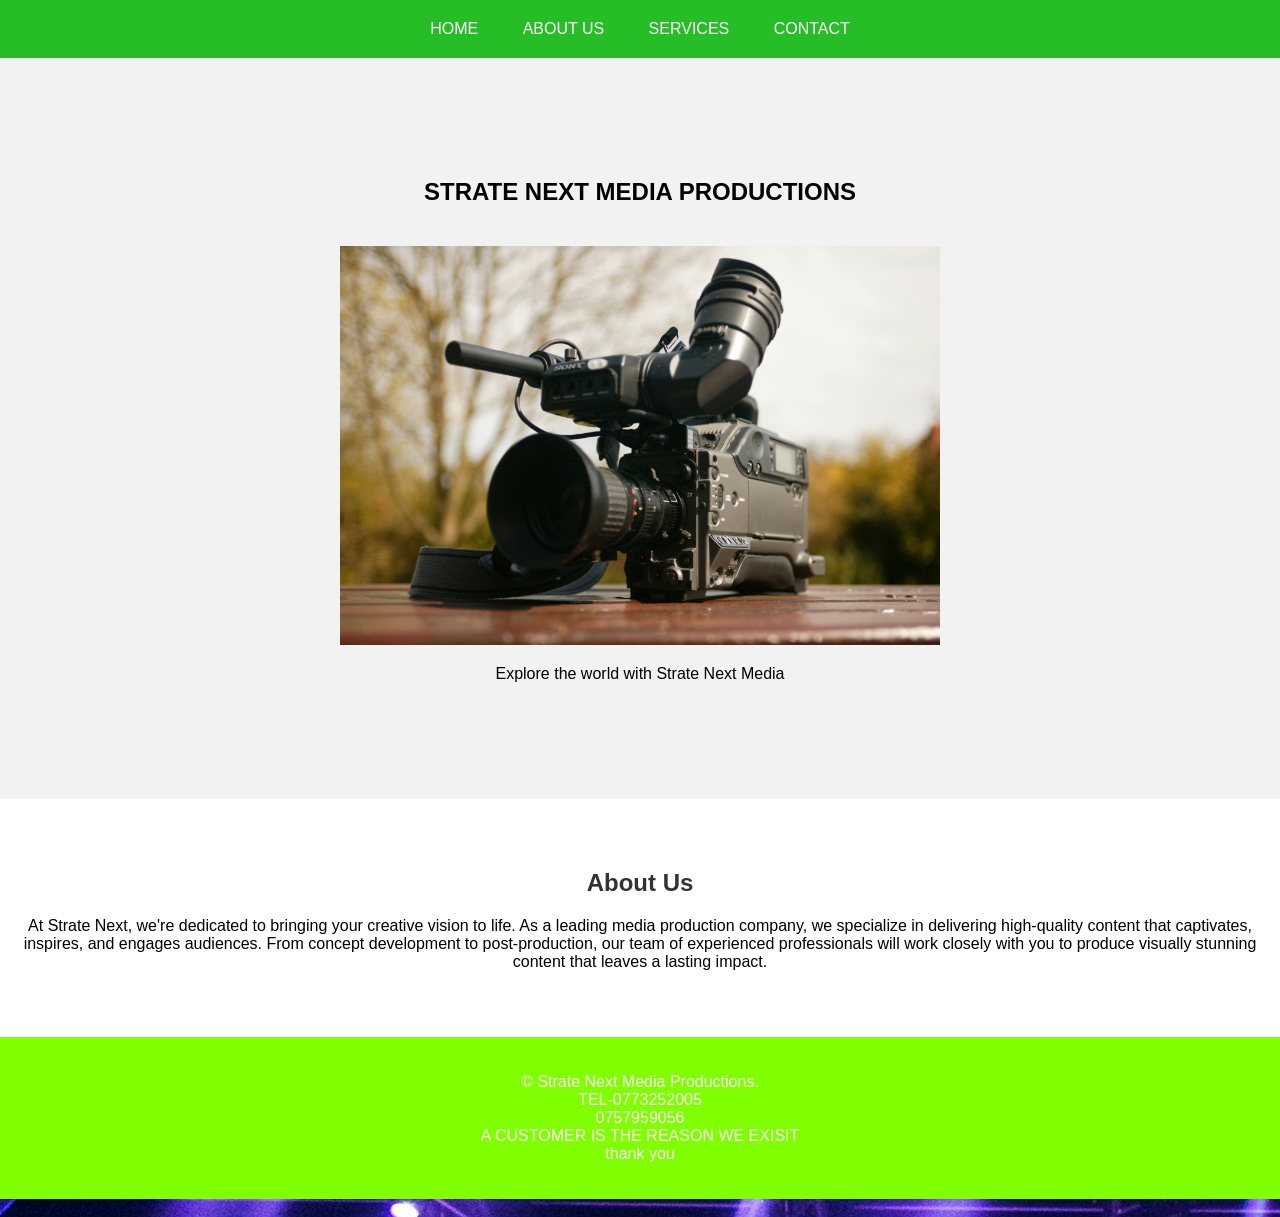
<file: html projects/index (4).html>
<!DOCTYPE html>
<html lang="en">
<head>
    <meta charset="UTF-8">
    <meta name="viewport" content="width=device-width, initial-scale=1.0">
    <title>Strate Next Media</title>
    <link rel="stylesheet" href="strate.css">
</head>
<body>

    <header>
        <nav>
            <ul>
                <li><a href="#home">HOME</a></li>
                <li><a href="index (2).html">ABOUT US</a></li>
                <li><a href="index (5).html">SERVICES</a></li>
                <li><a href="index.html">CONTACT</a></li>
            </ul>
        </nav>
    </header>

    <section class="hero">
        <h1>STRATE NEXT MEDIA PRODUCTIONS</h1>
        <img src="m7.jpg" alt="Strate Next Media Productions">
        <p>Explore the world with Strate Next Media</p>
    </section>

    <section class="about">
        <h2>About Us</h2>
        <p>At Strate Next, we're dedicated to bringing your creative vision to life. As a leading media production company, we specialize in delivering high-quality content that captivates, inspires, and engages audiences. From concept development to post-production, our team of experienced professionals will work closely with you to produce visually stunning content that leaves a lasting impact.</p>
    </section>

    <footer>
        <p>&copy;  Strate Next Media Productions. <br>
                TEL-0773252005<br>
                0757959056<br>
                A CUSTOMER IS THE REASON WE EXISIT<br>
                thank you
                

        </p>
    </footer>

</body>
</html>



.
</file>
<file: html projects/strate.css>
body {
    margin: 0;
    font-family: Arial, sans-serif;
    background-image: url(m10.jpg);
}

header {
    background-color: #26be26;
    padding: 20px 0;
}

nav ul {
    list-style-type: none;
    margin: 0;
    padding: 0;
    text-align: center;
}

nav ul li {
    display: inline;
}

nav ul li a {
    color: white;
    text-decoration: none;
    padding: 10px 20px;
}
img {
    height: 600pxpx;
    width: 800px;

}

.hero {
    text-align: center;
    padding: 100px 0;
    background-color: #f2f2f2;
}
hero h1 {
    font-size: 36px;
    color: #333;
}

.hero img {
    width: 600px;
    margin-top: 20px;
}

.about {
    padding: 50px 20px;
    background-color: #fff;
    text-align: center;
}

.about h2 {
    color: #333;
}

footer {
    background-color:chartreuse;
    color: white;
    text-align: center;
    padding: 20px 0;
}
</file>
